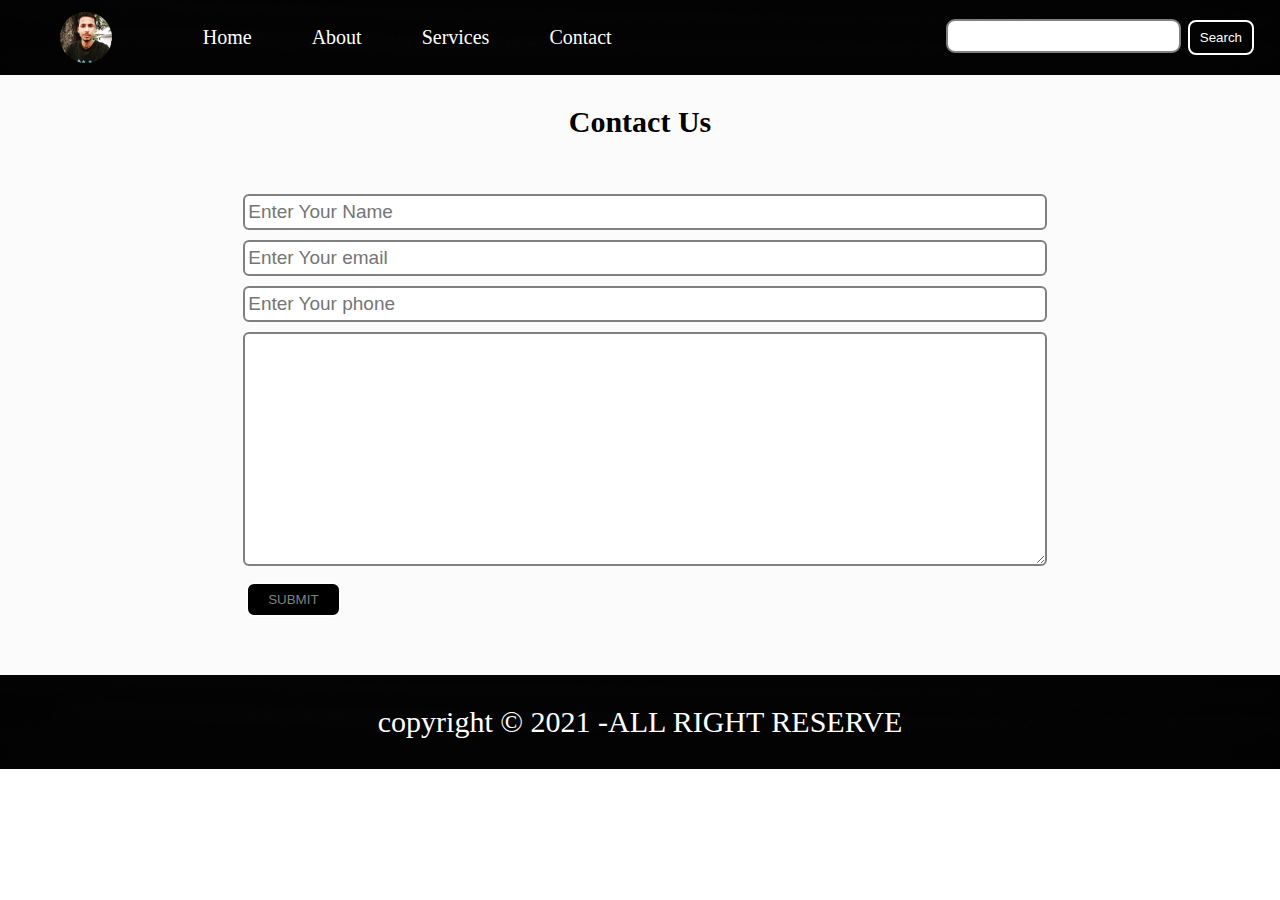
<file: html/contact.html>
<!DOCTYPE html>
<html lang="en">
<head>
    <meta charset="UTF-8">
    <meta name="viewport" content="width=device-width, initial-scale=1.0">
    <link rel="stylesheet" type="text/css" href="../css/style.css">
    <link rel="stylesheet" href="../css/responsive.css">
    <title>Contact</title>
</head>
<body>
    <nav class="navbar background h-nav-resp" id="home" >
        <ul class="nav-list v-class-resp">
            <div class="logo"><img src="../img/img.jpeg" alt="logo"></div>
            <li><a href="../index.html">Home</a></li>
            <li><a href="about.html">About</a></li>
            <li><a href="services.html">Services</a></li>
            <li><a href="contact.html" >Contact</a></li>
        </ul>
        <div class="rightnav v-class-resp">
            <input type="text" name="search" id="search">
            <a href="../index.html"><button class="btn btn-sm">Search</button></a>
        </div>
        <div class="burger">
          <div class="line"></div>
          <div class="line"></div>
          <div class="line"></div>
        </div>
    </nav>
    <section  class="contact" id="contact">
       <h2 class="text-center">Contact Us</h2>
       <div class="form">
       <input class="form-input" type="text" name="name" id="name" placeholder="Enter Your Name" >
       <input class="form-input" type="email" name="email" id="email" placeholder="Enter Your email">
       <input class="form-input" type="text" name="phone" id="phone" placeholder="Enter Your phone">
       <textarea class="form-input" name="text" id="text" cols="30" rows="10"></textarea>
       <a href="../index.html"><button  class="btn darkbtn">SUBMIT</button></a>
       </div>
       </section>
       <footer id="services">
         <p class="text-footer background">copyright &copy; 2021 -ALL RIGHT RESERVE</p>
       </footer>
       <script src="../js/resp.js"></script>
</body>
</html>
</file>
<file: css/style.css>
*{
     margin: 0;
     padding: 0;
 }
 html{
     scroll-behavior: smooth;
 }
  .logo{
     width: 20%;
     display: flex;
     justify-content: center;
     align-items: center;
 }
  .logo img{
      width: 30%;
      border: darkgray;
      border-radius: 50%;
  }
 .navbar{

    display: flex;
    align-items: center;
    justify-content: center;
    position: sticky;
    top: 0;
    cursor: pointer;
   
 }

 .nav-list{

     width: 70%;
     display: flex;
     align-items: center;
   
    
 }

 .nav-list li{
list-style: none;
 padding: 26px 30px;

 }
 .nav-list li a{
text-decoration: none;
font-size: 20px;
color: white;

 }
 .nav-list li a:hover{
     color: gray;
 }
 .rightnav{
    width: 30%;
    text-align: right;
    padding: 0 23px;
   
   }
 #search{
     padding: 5px;
     font-size: 17px;
     border: 2px solid gray;
     border-radius: 9px;
 }
.background{
    background: rgba(0, 0, 0, 7);
 
    background-image: url("https://arjunsingh27.github.io/e-learning.github.io/img/bg1.jpg");
 
    background-size:cover;
    background-blend-mode: lighten;
}
/* .secondhalf{
    background: rgba(0, 0, 0, 7) url('sun.jpg');
    background-size:cover;
    background-blend-mode: darken;
} */
.firstSection{
    height: 100vh;
}
.box-main{
    padding: 2cm;
    display: flex;
    justify-content: center;
    align-items: center;
    color: white;
     
    max-width: 1000%; 
    margin: auto;
    height: 10cm;
}
.firsthalf{
width: 80%;
display: flex;
flex-direction: column;
justify-content: center ;
}
.secondhalf img{
max-width: 400px;
border: 4px solid white;
border-radius: 150px;
display:block;
margin: auto;
 
 
}
.text-big{
font-size: 40px;
color:black
font-style: italic;
}
.text-small{
    font-size: 20px;
    color: white;
    font-style: italic;
}
.btn{
    padding: 8px 20px;
    margin: 7px 3px;
    border: 2px solid white;
    border-radius: 8px;
    background: none;
    color: white;
    cursor: pointer;
}
.btn-sm{
    padding: 8px 10px;
    vertical-align: middle;
}
.section{
   
    display: flex;
    align-items: center;
    justify-content: center;
    max-width: 80%;
    margin: auto;
    
}
.left{
    flex-direction: row-reverse;

}
.fluid{
    margin: 50px;
    max-width: 400px;
    border: black;
    border-radius: 20px;
}
.paras{
    padding:  0px 65px;
}
.contact{
    height: 600px;
    background-color:rgb(252, 251, 251);
}
.text-center{

    
    text-align: center;
    padding: 30px;
    font-size: 30px;
}
.form{
    max-width: 62%;
    margin:20px auto;
  
}
.darkbtn{
    color: gray;
    background-color:black;
}
.form-input{
   margin: 5px 0px;
   padding: 5px 3px;
   width: 100%;
   font-size: 19px;
   border: 2px solid gray;
   border-radius: 6px;  
}
.text-footer{

    text-align: center;
    padding: 30px;
    font-size: 30px;
    color: white;
}
.burger{
    display: none;
    position: absolute;
    cursor: pointer;
    right: 5%;
    top: 15px;

}
.line{
    width: 33px;
    background-color: white;
    height: 3px;
    margin: 3px 3px;
}
.about{
    height: 700px;
}
 

 /* .Subscribe{
     background-color: rgb(218, 97, 97);
     color: white;
 } */
</file>
<file: css/responsive.css>
@media only screen and (max-width: 1140px){
    .nav-list{
        flex-direction: column;
    }
    .box-main{
     flex-direction: column-reverse;
     max-width: 100%;
    }
    .navbar{
        flex-direction: column;
        transition: all 0.1s linear;
        height: 450px;
    }
    .rightnav{
        text-align: center;
    }
    #search{
        width: 100%;
    }
    .burger{
       display: block;
    }
    .h-nav-resp{
        height: 63px;
    }
    .v-class-resp{
        opacity: 0;
    }
    .section{
        flex-direction: column;
    }
    .text-small{
        text-align: center;
    }
    .text-big{
        text-align: center;
    }
    .buttons{
        text-align: center;
    }
    .fluid{
       max-width: 200px;
       border: yellow;
       border-radius: 20px;
   }
   .paras{
       padding: 0px;
       text-align: left;
   }
   .homeimg{
       max-width: 10px;
       width: 200px;
       border: yellow;
       border-radius: 200px;
   }
   .about{
       height: 400px;
   }
   .box {
    border: 1px solid #333333;
    width: 200px;
    height: 100px;
    overflow-y: scroll;
  }

}
</file>
